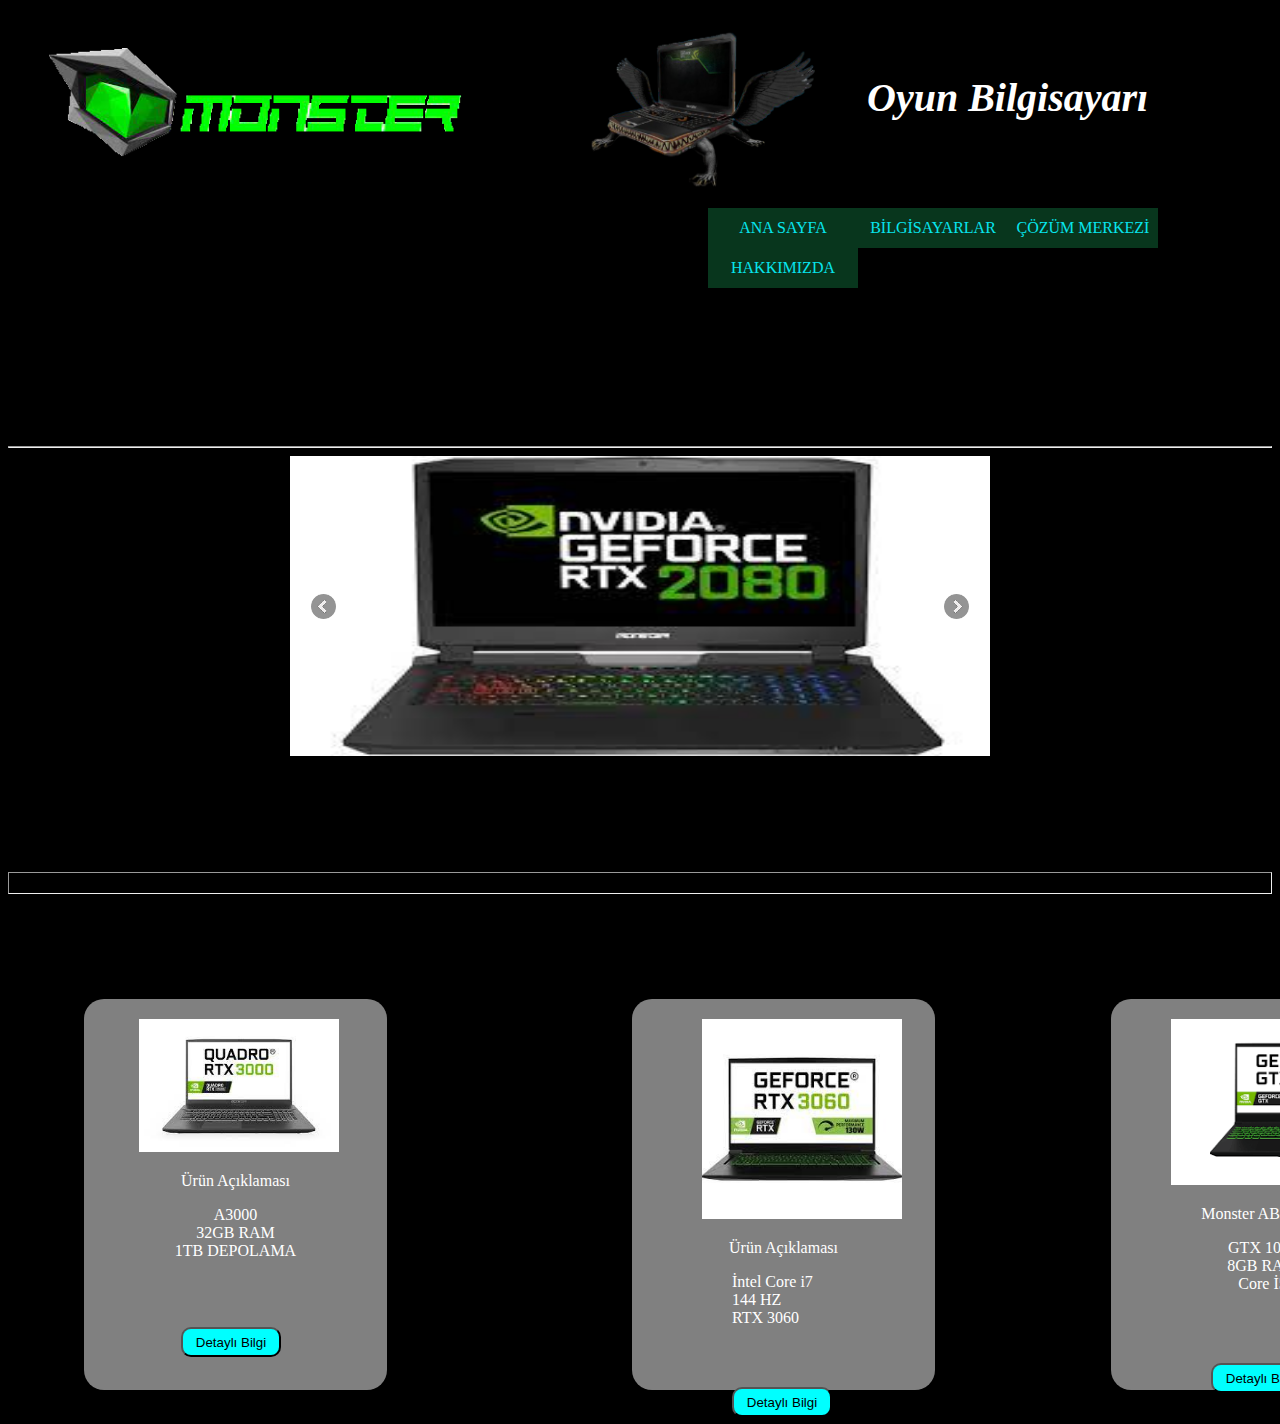
<file: index.html>
<!doctype html>
<html>
<head>
	<meta charset="utf-8">
	<title>Başlıksız Belge</title>

	<link rel="stylesheet" href="sss/sss.css" type="text/css" media="all">
	<script src="http://ajax.googleapis.com/ajax/libs/jquery/1.9.0/jquery.min.js"></script>
	<script src="sss/sss.min.js"></script>
	<script>
		jQuery(function ($) {
			$('.slider').sss();
		});

	</script>
	<script>
	function yonmark(){
		window.location.assign ("markutm7.html");
	}


	function abrayon(){
		window.location.assign ("ABRA_A5.html");
	}
	function tulparyon(){
		window.location.assign ("tulpart7.html");
	}
	function mesaj() {
			alert("Malesef İşlevler Çalışmıyor");
		}</script>
	<!-- CSS only -->
	<link href="https://cdn.jsdelivr.net/npm/bootstrap@5.2.3/dist/css/bootstrap.min.css" rel="stylesheet" integrity="sha384-rbsA2VBKQhggwzxH7pPCaAqO46MgnOM80zW1RWuH61DGLwZJEdK2Kadq2F9CUG65" crossorigin="anonymous">

</head>
<style>
	@import "sitil.css";
	</style>
<body style="background-color: black;color: white;" >


	<div style="width: 100% ;height: 150px; margin: 0 0 0 0;">

		<a href="#">	<img src="Logo.png" alt="resim" style="height: 109px;padding-left: 40px;padding-top:40px; "> </a>

	</div>
	<h2 id="oyunpc"><i>Oyun       Bilgisayarı</i></h2>
	<img src="175.png" alt="Girl in a jacket" id="bannerresim">

	<div id="menu">

		<ul id="main">
			<li>
				<a href="">ANA SAYFA</a>


			</li>



			<li>
				<a href="">BİLGİSAYARLAR</a>

				<ul>
					<li><a href="tulpart7.html">Tulpar T7</a></li>
					<li><a href="ABRA_A5.html">ABRA A5</a></li>
					<li><a href="humah5.html">HUMAN H5</a></li>
					<li><a href="markutm7.html">MARKUS M7</a></li>
				</ul>
			</li>
			<li>
				<a href="">ÇÖZÜM MERKEZİ</a>

				<ul>
					<li><a href="mailto:destek@monsternotebook.com.tr">Mail</a></li>
					<li><a href="https://www.google.com/maps/place/Monster+Notebook+Teknik+Servis/@40.9918123,29.0239618,17z/data=!4m5!3m4!1s0x14cab868e25cc369:0xf6577e10d599e1f4!8m2!3d40.9918123!4d29.0260968">Ulaşım</a></li>
				</ul>
			</li>
			
			<li><a href="hakkında.html">HAKKIMIZDA</a></li>
		</ul>


	</div>
	<br><br><br><br><br><br>
	<hr style="margin-top: 130px;">
	<div class="sayfa" style="width: 700px;height: 300px; margin: auto;">
		<div class="slider">
			<img src="resim/banner.jpg" alt="" style="height: 300px;">
			<img src="resim/download.png" alt="" style="height: 300px;">
			<img src="resim/downloadd.jpg" alt="" style="height: 300px;">
			<img src="resim/images.jpg" alt="" style="height: 300px;">
			<img src="resim/images.png" alt="" style="height: 300px;">
			<img src="resim/imagess.jpg" alt="" style="height: 300px;">
			<img src="resim/monster-abra-a5-v17-2-3-i5-11400h-16-gb-500-gb-ssd-rtx3050ti-15-6-dos-fhd-dizustu-bilgisayar.jpg" alt="" style="height: 300px;">
		</div>
	</div>









	<br><br><br><br><br><br>
	<hr style="height: 20px;">






	<div id="kart1" class="">
		<img src="mARKUT.jpg" style="width:200px;padding-left: 15px; margin-left: 40px; padding-top: 20px" alt="resim">
		<p style="text-align: center;">Ürün Açıklaması</p>
		<ul style="text-align: center;">
			<li>A3000</li>
		<li>32GB RAM</li>
		<li>1TB DEPOLAMA</li></ul>
		<input type="button" value="Detaylı Bilgi" class="buton" onclick="yonmark();" style="margin: 67px;margin-left: 97px;"/>


	</div>





	<div id="kart2">
		<img src="tulpart17.jpg" style="width:200px;padding-left: 70px;padding-top: 20px" alt="resim">
		<p style="text-align: center;">Ürün Açıklaması</p>
<ul style="margin-left: 100px;">
	<li>İntel Core i7</li>
	<li>144 HZ</li>
	<li>RTX 3060</li>
</ul>
		<input type="button" value="Detaylı Bilgi" class="buton" style="margin-top: 60px;" />
	</div>








	<div id="kart3">

		<img src="ABRA.png" style="width :250px; padding-left: 60px;padding-top: 20px" alt="resim">
		<p style="text-align: center;">Monster ABRA A5</p>
		<ul style="text-align: center;">
			<li>GTX 1060 </li>
			<li>8GB RAM</li>
			
			<li>Core İ5</li>
			<li></li>


		</ul>
		<input type="button" value="Detaylı Bilgi" class="buton1" />
	</div> 


	

	



<br><br><br><br><br><br>


</body>
</html>
</file>
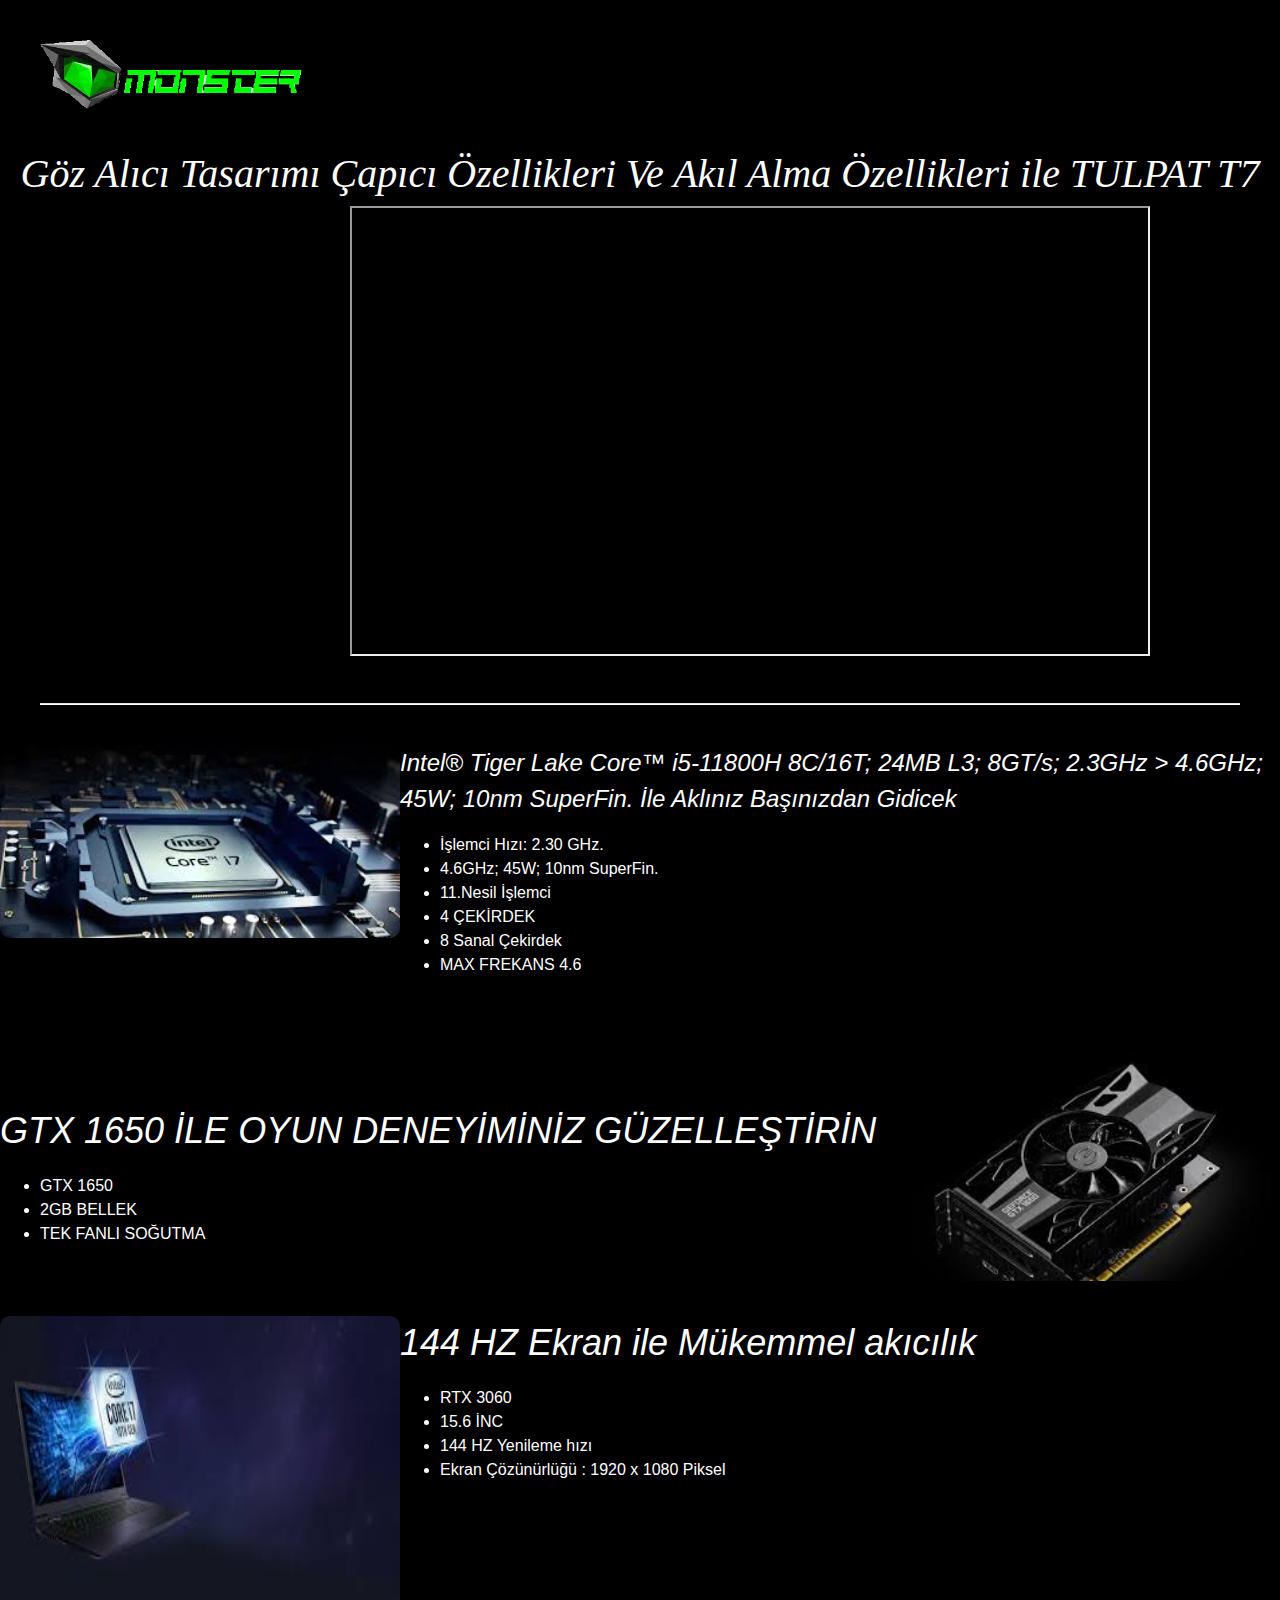
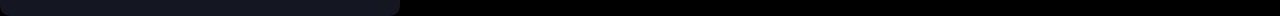
<file: ABRA_A5.html>
<!DOCTYPE html>
<html lang="en">
<head>
    <meta charset="UTF-8">
    <meta http-equiv="X-UA-Compatible" content="IE=edge">
    <meta name="viewport" content="width=device-width, initial-scale=1.0">
    <link rel="stylesheet" href="https://cdn.jsdelivr.net/npm/bootstrap@4.3.1/dist/css/bootstrap.min.css" integrity="sha384-ggOyR0iXCbMQv3Xipma34MD+dH/1fQ784/j6cY/iJTQUOhcWr7x9JvoRxT2MZw1T" crossorigin="anonymous">
   <title>Bilgisayar Adı</title>
    
        </head>
<body style="background-color: black;color: white;">
    <div style="width: 100% ;height: 150px; margin: 0 0 0 0;">

		<a href="index.html">	<img src="Logo.png" alt="resim" style="height: 109px;padding-left: 40px;padding-top:40px; "> </a>

	</div>
   <strong><i><h1 style="text-align: center; font-family: Georgia, 'Times New Roman', Times, serif;"> Göz Alıcı Tasarımı Çapıcı Özellikleri Ve Akıl Alma Özellikleri ile TULPAT T7</h1></i></strong>
   <div style="margin-left: 350px;"> <iframe width="800" height="450" src="https://www.youtube.com/embed/jcNNikjhiH4" title="Monster Notbook " frameborder="1"   allow="accelerometer; autoplay; clipboard-write; encrypted-media; gyroscope; picture-in-picture" allowfullscreen></iframe>
   </div>
   <hr style="margin: 40px;margin: 40px; height: 1px; background-color: white;">

   <div><img src="intel.jpg" alt="" style="float: left; width: 400px; border-radius: 10px;">

    <i><p style="font-size: 24px;">Intel® Tiger Lake Core™ i5-11800H 8C/16T; 24MB L3; 8GT/s; 2.3GHz > 4.6GHz; 45W; 10nm SuperFin. İle Aklınız Başınızdan Gidicek</p></i>
   <ul style="padding-left: 440px;">   <li> İşlemci Hızı: 2.30 GHz.</li>
    <li>4.6GHz; 45W; 10nm SuperFin.</li>
    <li>11.Nesil İşlemci</li>
<li>4 ÇEKİRDEK</li>
<li>8 Sanal Çekirdek</li>
<li>MAX FREKANS 4.6</li>
</ul>

</div>


    <div style="margin-top:77px;"><img src="1650.jpg" alt="" style="float: right; width: 400px; border-radius: 10px; ">

        <i><p style="font-size: 36px;padding-top: 50px;">GTX 1650 İLE  OYUN DENEYİMİNİZ GÜZELLEŞTİRİN</p></i>
        </div>
        <ul ><li>GTX 1650</li>
        <li>2GB BELLEK</li>
        <li>TEK FANLI SOĞUTMA</li>
        </ul>

        
<div style="margin-top: 70px;margin-bottom: 100px;">
    <img src="ekran.jpg" alt="" style="float: left; width: 400px; height: 300px;border-radius: 10px; ">
    <i><p style="font-size: 36px;padding-top: -15px;">144 HZ Ekran ile Mükemmel akıcılık</p></i>
    <ul style="margin-left: 400px;"><li>RTX 3060</li>
        <li>15.6 İNC</li>
        <li>144 HZ Yenileme hızı</li>
        <li>Ekran Çözünürlüğü : 1920 x 1080 Piksel</li>
        </ul>


    
</div>



      
</body>
</html>
</file>
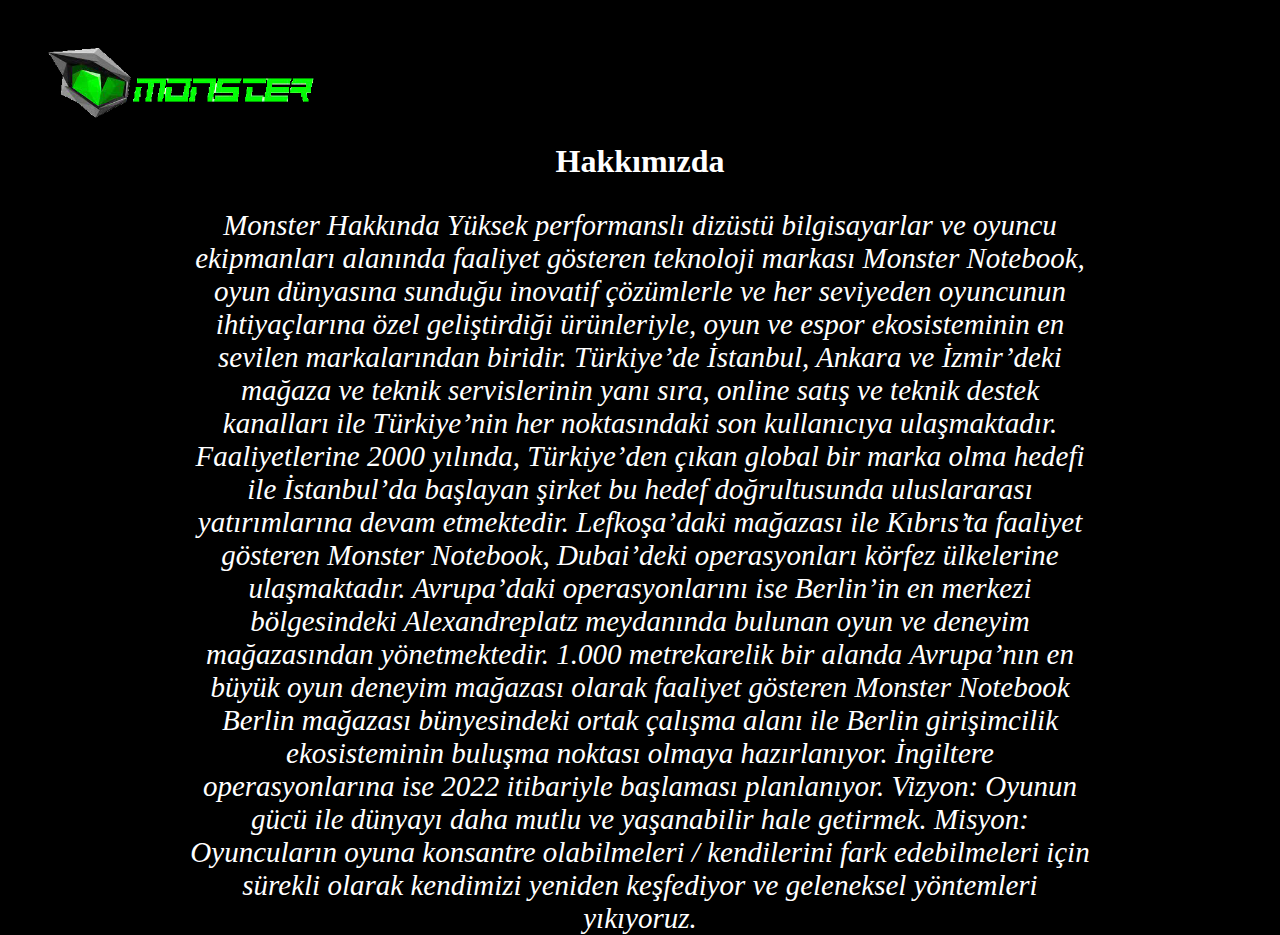
<file: hakkında.html>
<!DOCTYPE html>
<html lang="en">
<head>
    <meta charset="UTF-8">
    <meta http-equiv="X-UA-Compatible" content="IE=edge">
    <meta name="viewport" content="width=device-width, initial-scale=1.0">
    <title>Hakında</title>
</head>
<body style="background-color: black; color: white;">

    <a href="index.html">	<img src="Logo.png" alt="resim" style="height: 70px;padding-left: 40px;padding-top:40px; "> </a>

    <h1 style="text-align: center;">Hakkımızda</h1>
    <div style="text-align: center;width: 900px;height: 700px;margin: auto;">
        <p style="font-size: 29px;"><i>Monster Hakkında


Yüksek performanslı dizüstü bilgisayarlar ve oyuncu ekipmanları alanında faaliyet gösteren 
teknoloji markası Monster Notebook, oyun dünyasına sunduğu inovatif çözümlerle ve her seviyeden
 oyuncunun ihtiyaçlarına özel geliştirdiği ürünleriyle, oyun ve espor ekosisteminin en sevilen markalarından biridir.

Türkiye’de İstanbul, Ankara ve İzmir’deki mağaza ve teknik servislerinin yanı sıra, online satış ve teknik destek kanalları
 ile Türkiye’nin her noktasındaki son kullanıcıya ulaşmaktadır.

Faaliyetlerine 2000 yılında, Türkiye’den çıkan global bir marka olma hedefi ile İstanbul’da başlayan şirket
 bu hedef doğrultusunda uluslararası yatırımlarına devam etmektedir.

Lefkoşa’daki mağazası ile Kıbrıs’ta faaliyet gösteren Monster Notebook, Dubai’deki operasyonları körfez ülkelerine ulaşmaktadır.

Avrupa’daki operasyonlarını ise Berlin’in en merkezi bölgesindeki Alexandreplatz
 meydanında bulunan oyun ve deneyim mağazasından yönetmektedir. 
1.000 metrekarelik bir alanda Avrupa’nın en büyük oyun deneyim mağazası olarak faaliyet gösteren Monster Notebook 
Berlin mağazası bünyesindeki ortak çalışma alanı ile Berlin girişimcilik ekosisteminin buluşma noktası olmaya hazırlanıyor.

İngiltere operasyonlarına ise 2022 itibariyle başlaması planlanıyor.

Vizyon: Oyunun gücü ile dünyayı daha mutlu ve yaşanabilir hale getirmek.

Misyon: Oyuncuların oyuna konsantre olabilmeleri / kendilerini fark edebilmeleri için sürekli olarak
 kendimizi yeniden keşfediyor ve geleneksel yöntemleri yıkıyoruz.</i></p>
    </div>
</body>
</html>
</file>
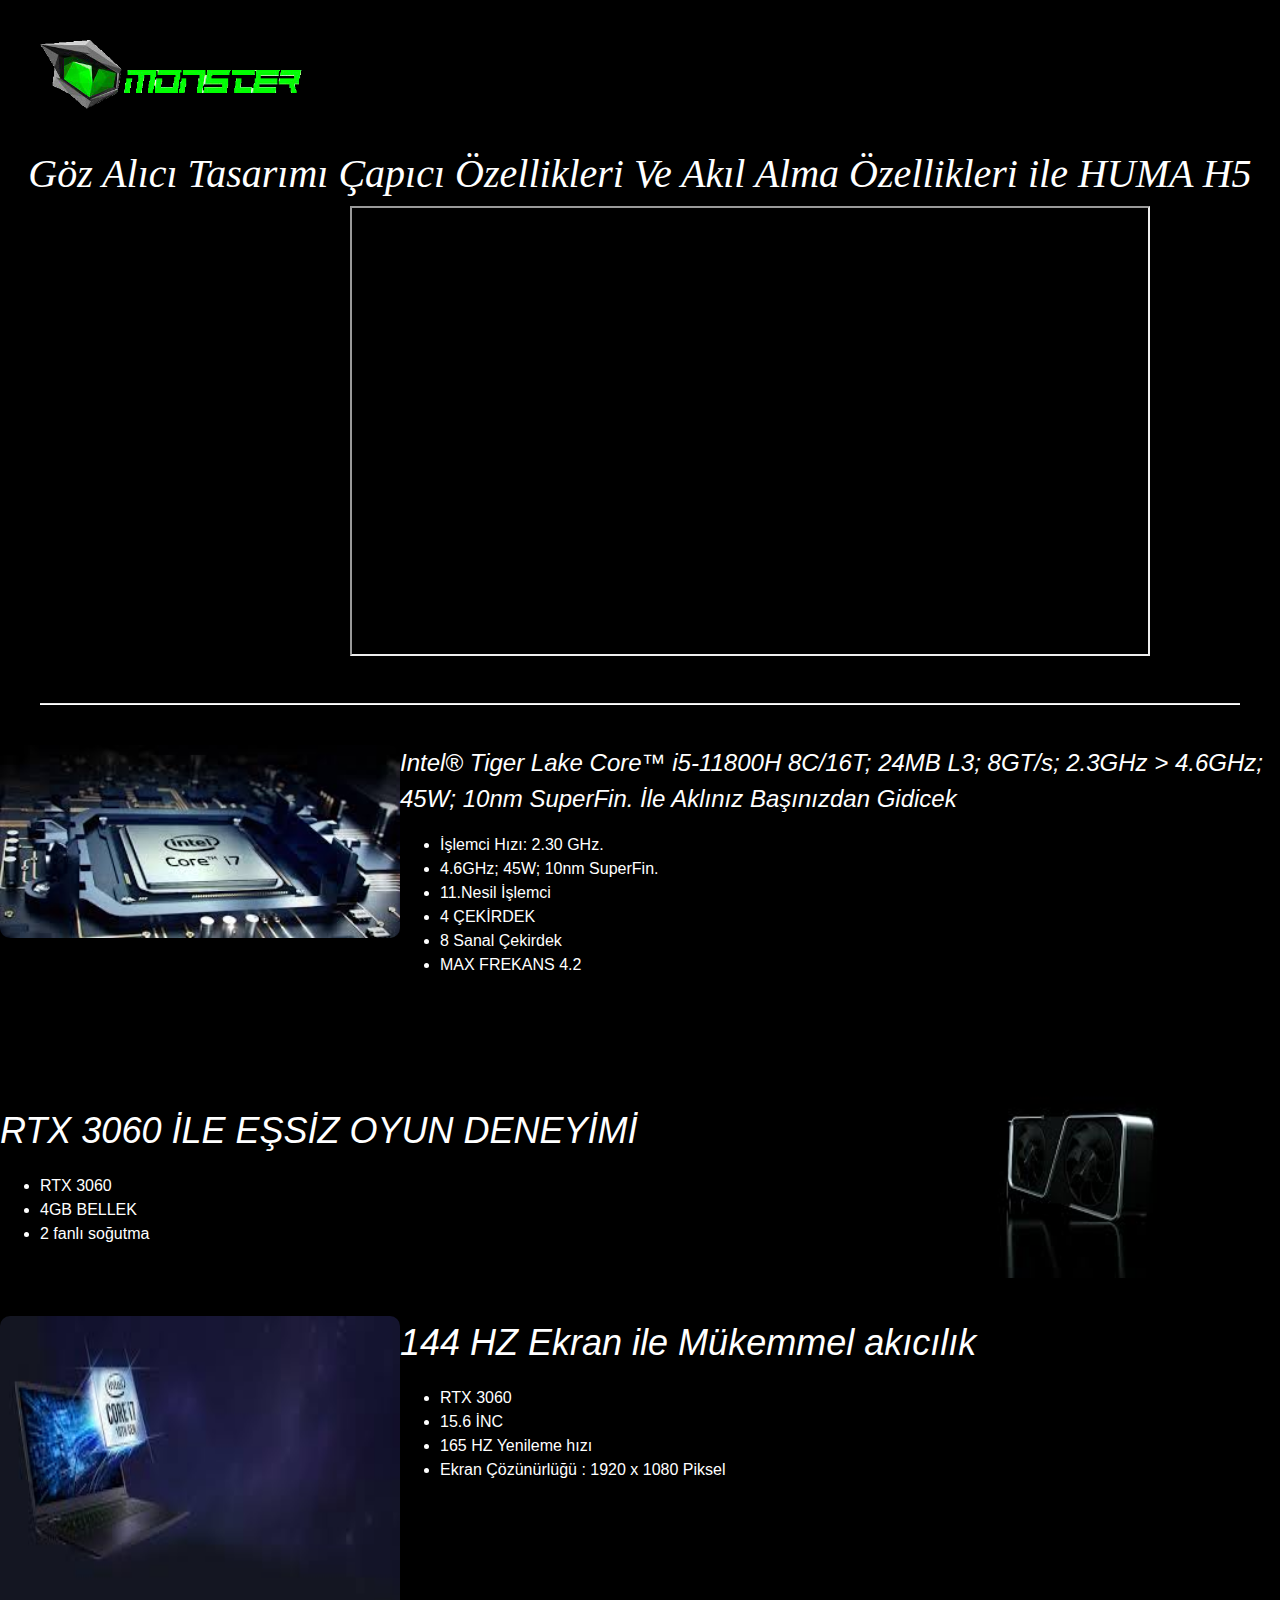
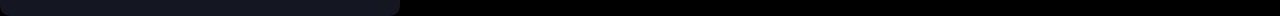
<file: humah5.html>
<!DOCTYPE html>
<html lang="en">
<head>
    <meta charset="UTF-8">
    <meta http-equiv="X-UA-Compatible" content="IE=edge">
    <meta name="viewport" content="width=device-width, initial-scale=1.0">
    <link rel="stylesheet" href="https://cdn.jsdelivr.net/npm/bootstrap@4.3.1/dist/css/bootstrap.min.css" integrity="sha384-ggOyR0iXCbMQv3Xipma34MD+dH/1fQ784/j6cY/iJTQUOhcWr7x9JvoRxT2MZw1T" crossorigin="anonymous">
   <title>Bilgisayar Adı</title>
    
        </head>
<body style="background-color: black;color: white;">
    <div style="width: 100% ;height: 150px; margin: 0 0 0 0;">

    <a href="index.html">	<img src="Logo.png" alt="resim" style="height: 109px;padding-left: 40px;padding-top:40px; "> </a>

</div>
   <strong><i><h1 style="text-align: center; font-family: Georgia, 'Times New Roman', Times, serif;"> Göz Alıcı Tasarımı Çapıcı Özellikleri Ve Akıl Alma Özellikleri ile HUMA H5</h1></i></strong>
   <div style="margin-left: 350px;"> <iframe width="800" height="450" src="https://www.youtube.com/embed/9FcbIIdzzRY" title="Monster Notbook " frameborder="1"   allow="accelerometer; autoplay; clipboard-write; encrypted-media; gyroscope; picture-in-picture" allowfullscreen></iframe>
   </div>
   <hr style="margin: 40px;margin: 40px; height: 1px; background-color: white;">

   <div><img src="intel.jpg" alt="" style="float: left; width: 400px; border-radius: 10px;">

    <i><p style="font-size: 24px;">Intel® Tiger Lake Core™ i5-11800H 8C/16T; 24MB L3; 8GT/s; 2.3GHz > 4.6GHz; 45W; 10nm SuperFin. İle Aklınız Başınızdan Gidicek</p></i>
   <ul style="padding-left: 440px;">   <li> İşlemci Hızı: 2.30 GHz.</li>
    <li>4.6GHz; 45W; 10nm SuperFin.</li>
    <li>11.Nesil İşlemci</li>
<li>4 ÇEKİRDEK</li>
<li>8 Sanal Çekirdek</li>
<li>MAX FREKANS 4.2</li>
</ul>

</div>


    <div style="margin-top: 77px;"><img src="ekrankartı3060.jpg" alt="" style="float: right; width: 400px; border-radius: 10px; ">

        <i><p style="font-size: 36px;padding-top: 50px;">RTX 3060 İLE EŞSİZ OYUN DENEYİMİ</p></i>
        </div>
        <ul ><li>RTX 3060</li>
        <li>4GB BELLEK</li>
        <li>2 fanlı soğutma</li>
        </ul>

        
<div style="margin-top: 70px;margin-bottom: 100px;">
    <img src="ekran.jpg" alt="" style="float: left; width: 400px; height: 300px;border-radius: 10px; ">
    <i><p style="font-size: 36px;padding-top: -15px;">144 HZ Ekran ile Mükemmel akıcılık</p></i>
    <ul style="margin-left: 400px;"><li>RTX 3060</li>
        <li>15.6 İNC</li>
        <li>165 HZ Yenileme hızı</li>
        <li>Ekran Çözünürlüğü : 1920 x 1080 Piksel</li>
        </ul>


    
</div>



      
</body>
</html>
</file>
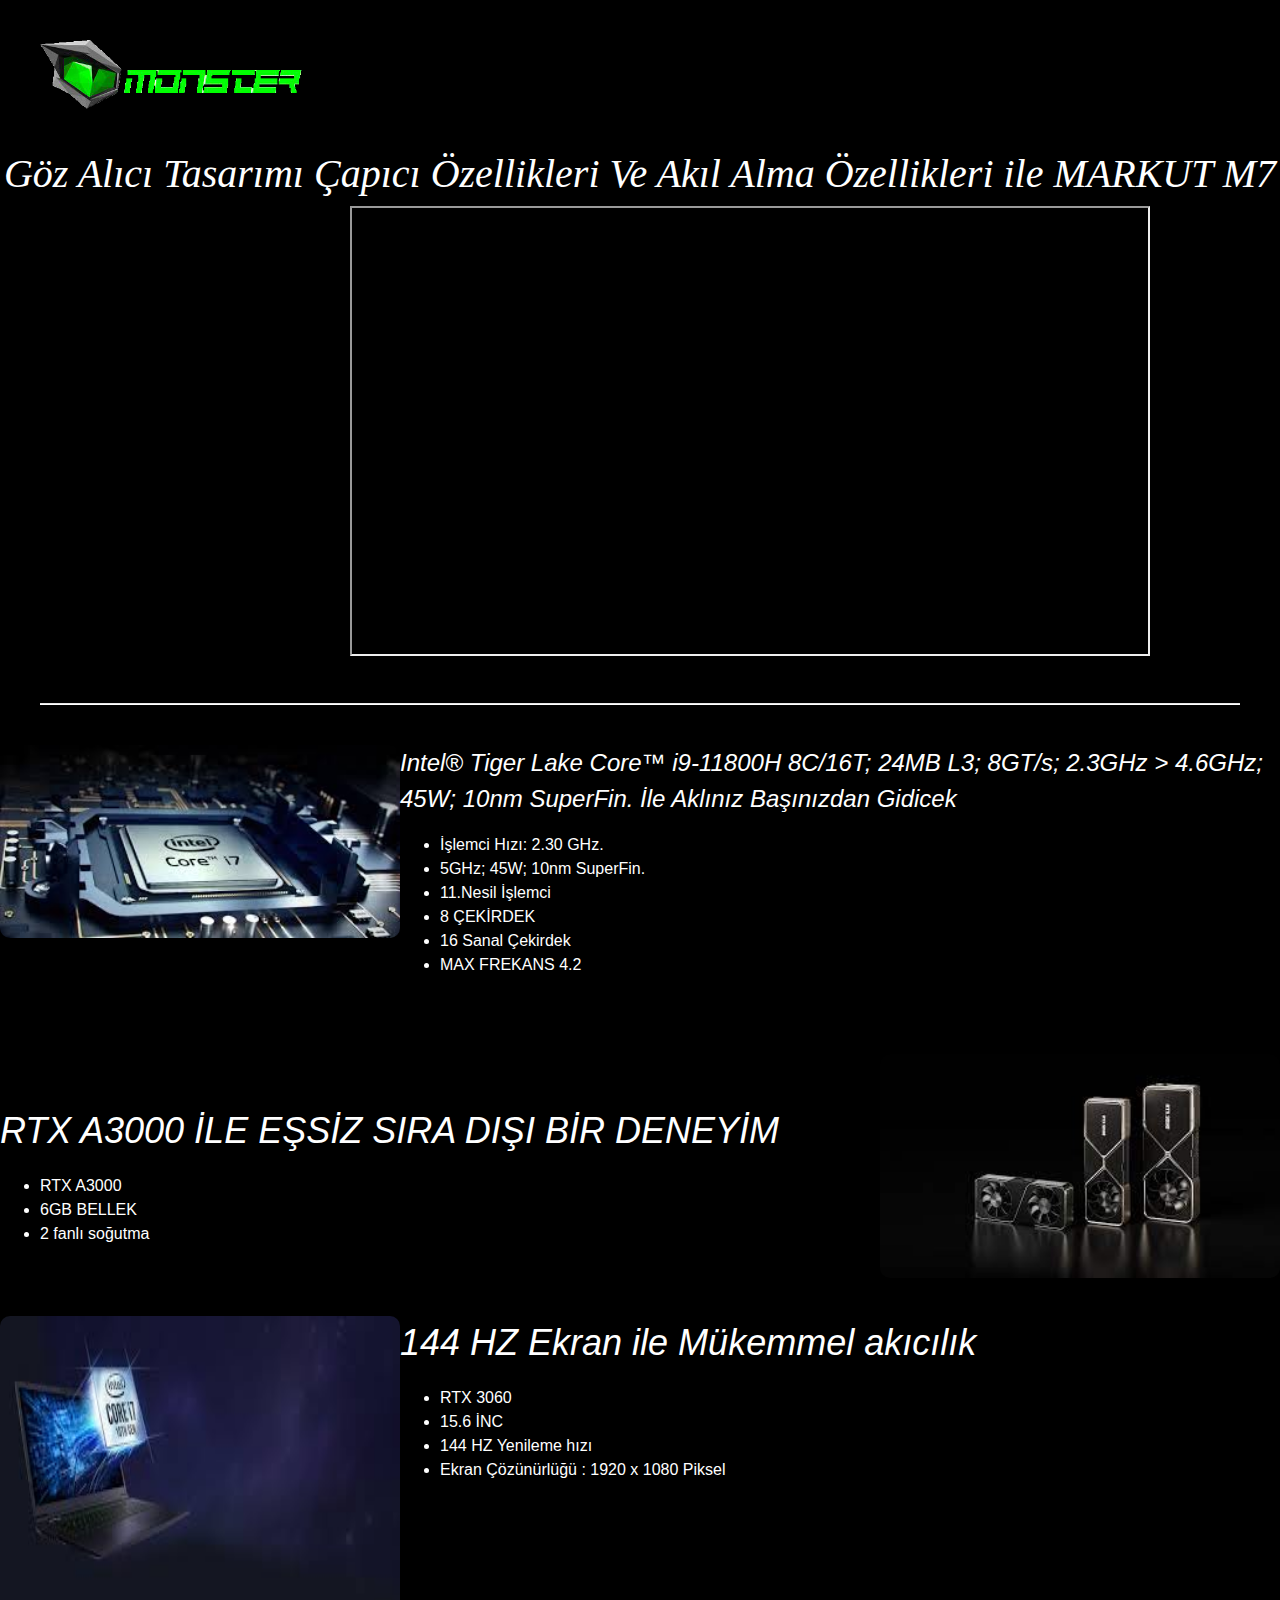
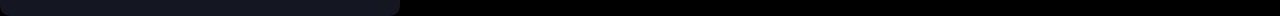
<file: markutm7.html>
<!DOCTYPE html>
<html lang="en">
<head>
    <meta charset="UTF-8">
    <meta http-equiv="X-UA-Compatible" content="IE=edge">
    <meta name="viewport" content="width=device-width, initial-scale=1.0">
    <link rel="stylesheet" href="https://cdn.jsdelivr.net/npm/bootstrap@4.3.1/dist/css/bootstrap.min.css" integrity="sha384-ggOyR0iXCbMQv3Xipma34MD+dH/1fQ784/j6cY/iJTQUOhcWr7x9JvoRxT2MZw1T" crossorigin="anonymous">
   <title>Bilgisayar Adı</title>
    
        </head>
<body style="background-color: black;color: white;">
    <div style="width: 100% ;height: 150px; margin: 0 0 0 0;">

		<a href="index.html">	<img src="Logo.png" alt="resim" style="height: 109px;padding-left: 40px;padding-top:40px; "> </a>

	</div>
   <strong><i><h1 style="text-align: center; font-family: Georgia, 'Times New Roman', Times, serif;"> Göz Alıcı Tasarımı Çapıcı Özellikleri Ve Akıl Alma Özellikleri ile MARKUT M7</h1></i></strong>
   <div style="margin-left: 350px;"> <iframe width="800" height="450" src="https://www.youtube.com/embed/MFOC8iTKI4I" title="Monster Notbook " frameborder="1"   allow="accelerometer; autoplay; clipboard-write; encrypted-media; gyroscope; picture-in-picture" allowfullscreen></iframe>
   </div>
   <hr style="margin: 40px;margin: 40px; height: 1px; background-color: white;">

   <div><img src="intel.jpg" alt="" style="float: left; width: 400px; border-radius: 10px;">

    <i><p style="font-size: 24px;">Intel® Tiger Lake Core™ i9-11800H 8C/16T; 24MB L3; 8GT/s; 2.3GHz > 4.6GHz; 45W; 10nm SuperFin. İle Aklınız Başınızdan Gidicek</p></i>
   <ul style="padding-left: 440px;">   <li> İşlemci Hızı: 2.30 GHz.</li>
    <li>5GHz; 45W; 10nm SuperFin.</li>
    <li>11.Nesil İşlemci</li>
<li>8 ÇEKİRDEK</li>
<li>16 Sanal Çekirdek</li>
<li>MAX FREKANS 4.2</li>
</ul>

</div>


    <div style="margin-top: 77px;"><img src="a3000.jpg" alt="" style="float: right; width: 400px; border-radius: 10px; ">

        <i><p style="font-size: 36px;padding-top: 50px;">RTX A3000 İLE EŞSİZ SIRA DIŞI BİR DENEYİM</p></i>
        </div>
        <ul ><li>RTX A3000</li>
        <li>6GB BELLEK</li>
        <li>2 fanlı soğutma</li>
        </ul>

        
<div style="margin-top: 70px;margin-bottom: 100px;">
    <img src="ekran.jpg" alt="" style="float: left; width: 400px; height: 300px;border-radius: 10px; ">
    <i><p style="font-size: 36px;padding-top: -15px;">144 HZ Ekran ile Mükemmel akıcılık</p></i>
    <ul style="margin-left: 400px;"><li>RTX 3060</li>
        <li>15.6 İNC</li>
        <li>144 HZ Yenileme hızı</li>
        <li>Ekran Çözünürlüğü : 1920 x 1080 Piksel</li>
        </ul>


    
</div>



      
</body>
</html>
</file>
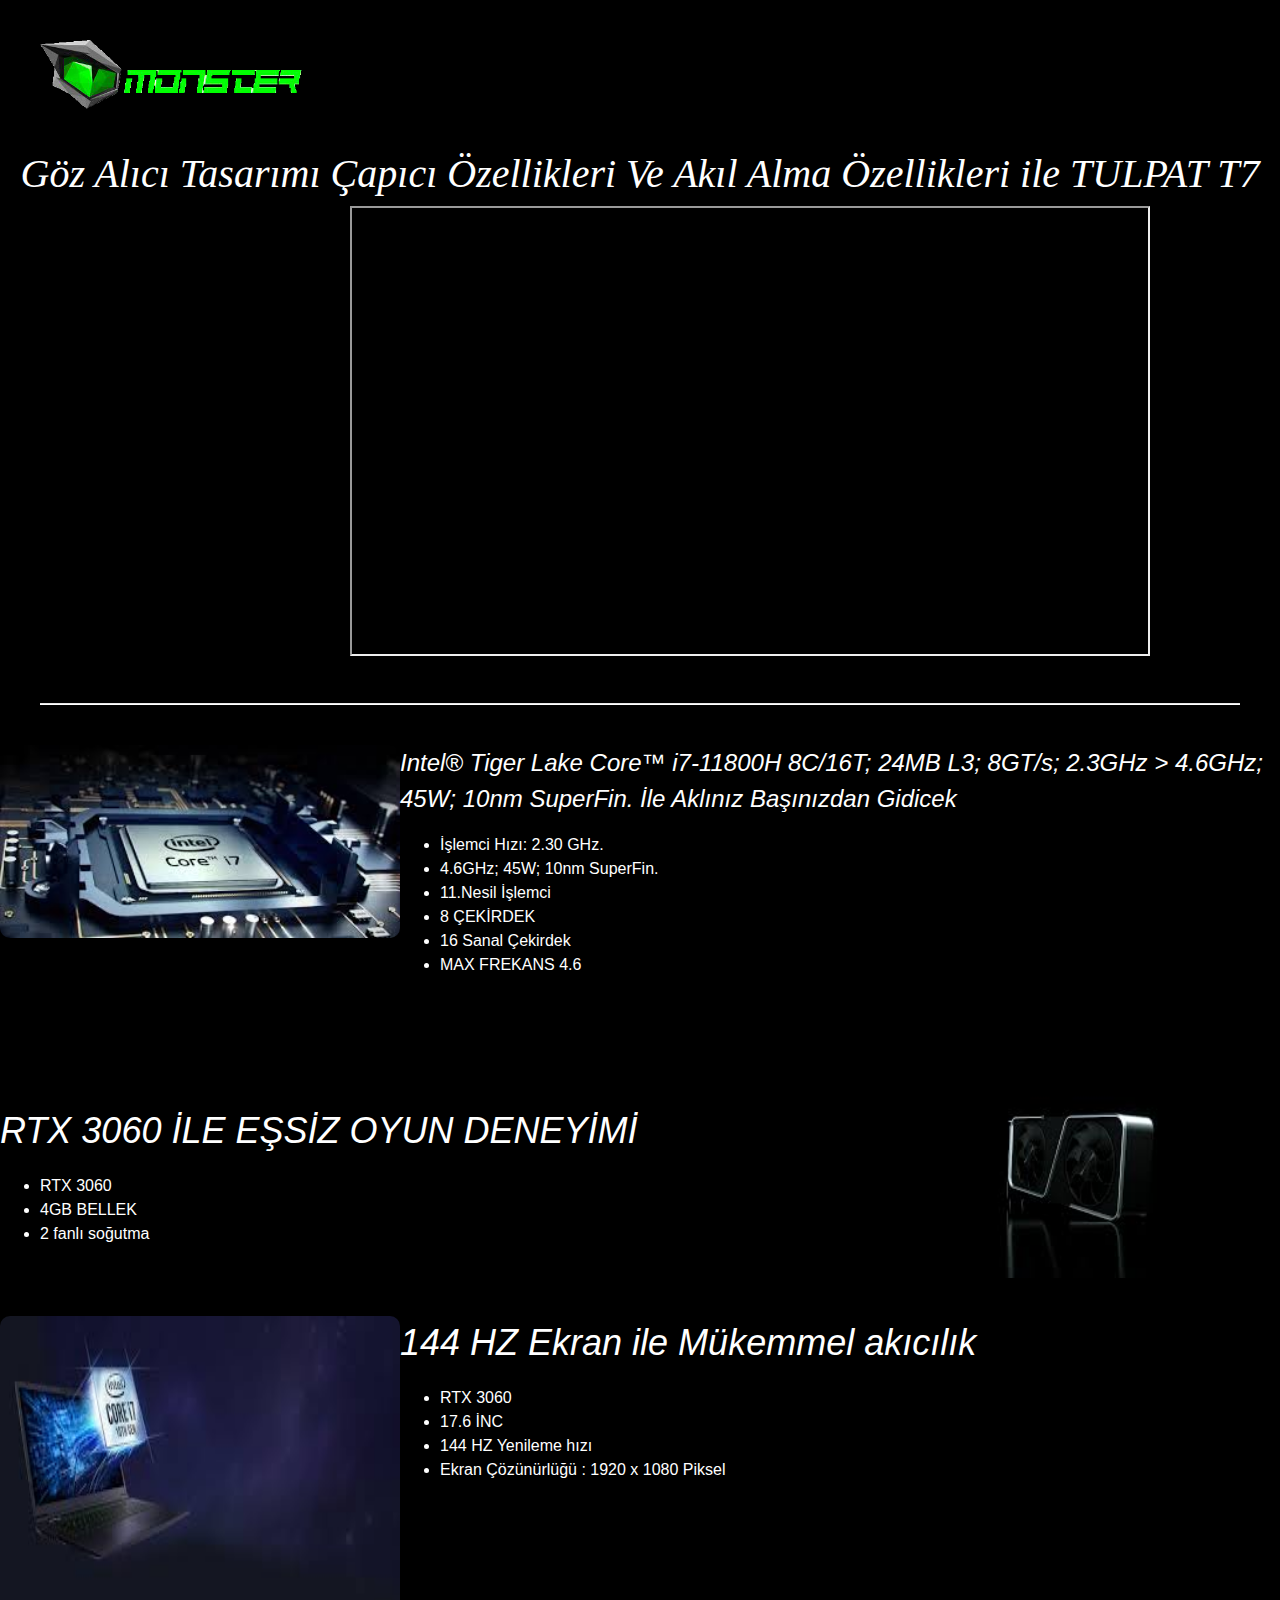
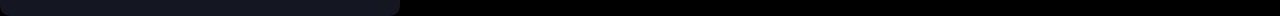
<file: tulpart7.html>
<!DOCTYPE html>
<html lang="en">
<head>
    <meta charset="UTF-8">
    <meta http-equiv="X-UA-Compatible" content="IE=edge">
    <meta name="viewport" content="width=device-width, initial-scale=1.0">
    <link rel="stylesheet" href="https://cdn.jsdelivr.net/npm/bootstrap@4.3.1/dist/css/bootstrap.min.css" integrity="sha384-ggOyR0iXCbMQv3Xipma34MD+dH/1fQ784/j6cY/iJTQUOhcWr7x9JvoRxT2MZw1T" crossorigin="anonymous">
   <title>Bilgisayar Adı</title>
    
        </head>
<body style="background-color: black;color: white;">
    <div style="width: 100% ;height: 150px; margin: 0 0 0 0;">

		<a href="index.html">	<img src="Logo.png" alt="resim" style="height: 109px;padding-left: 40px;padding-top:40px; "> </a>

	</div>
   <strong><i><h1 style="text-align: center; font-family: Georgia, 'Times New Roman', Times, serif;"> Göz Alıcı Tasarımı Çapıcı Özellikleri Ve Akıl Alma Özellikleri ile TULPAT T7</h1></i></strong>
   <div style="margin-left: 350px;"> <iframe width="800" height="450" src="https://www.youtube.com/embed/jcNNikjhiH4" title="Monster Notbook " frameborder="1"   allow="accelerometer; autoplay; clipboard-write; encrypted-media; gyroscope; picture-in-picture" allowfullscreen></iframe>
   </div>
   <hr style="margin: 40px;margin: 40px; height: 1px; background-color: white;">

   <div><img src="intel.jpg" alt="" style="float: left; width: 400px; border-radius: 10px;">

    <i><p style="font-size: 24px;">Intel® Tiger Lake Core™ i7-11800H 8C/16T; 24MB L3; 8GT/s; 2.3GHz > 4.6GHz; 45W; 10nm SuperFin. İle Aklınız Başınızdan Gidicek</p></i>
   <ul style="padding-left: 440px;">   <li> İşlemci Hızı: 2.30 GHz.</li>
    <li>4.6GHz; 45W; 10nm SuperFin.</li>
    <li>11.Nesil İşlemci</li>
<li>8 ÇEKİRDEK</li>
<li>16 Sanal Çekirdek</li>
<li>MAX FREKANS 4.6</li>
</ul>

</div>


    <div style="margin-top:77px;"><img src="ekrankartı3060.jpg" alt="" style="float: right; width: 400px; border-radius: 10px; ">

        <i><p style="font-size: 36px;padding-top: 50px;">RTX 3060 İLE EŞSİZ OYUN DENEYİMİ</p></i>
        </div>
        <ul ><li>RTX 3060</li>
        <li>4GB BELLEK</li>
        <li>2 fanlı soğutma</li>
        </ul>

        
<div style="margin-top: 70px;margin-bottom: 100px;">
    <img src="ekran.jpg" alt="" style="float: left; width: 400px; height: 300px;border-radius: 10px; ">
    <i><p style="font-size: 36px;padding-top: -15px;">144 HZ Ekran ile Mükemmel akıcılık</p></i>
    <ul style="margin-left: 400px;"><li>RTX 3060</li>
        <li>17.6 İNC</li>
        <li>144 HZ Yenileme hızı</li>
        <li>Ekran Çözünürlüğü : 1920 x 1080 Piksel</li>
        </ul>


    
</div>



      
</body>
</html>
</file>
<file: sss/sss.css>
.sss {
	height: 0;
	margin: 0; 
	padding: 0;
	position: relative;
	display: block;
	overflow: hidden;
}

.ssslide {
	width: 100%;
	margin: 0;
	padding: 0;
	position: absolute;
	top: 0;
	left: 0;
	display: none;
	overflow: hidden;
}

.ssslide img {
	max-width: 100%;
	height: auto;
	margin: 0;
	padding: 0;
	position: relative;
	display: block;
}

.sssnext, .sssprev {
	width: 25px;
	height: 100%;
	margin: 0;
	position: absolute;
	top: 0;
	background: url('images/arr.png') no-repeat;
}

.sssprev {
	left: 3%;
	background-position: 0 50%;
}

.sssnext {
	right: 3%;
	background-position: -26px 50%;
}

.sssprev:hover, .sssnext:hover {
	cursor: pointer;
}
</file>
